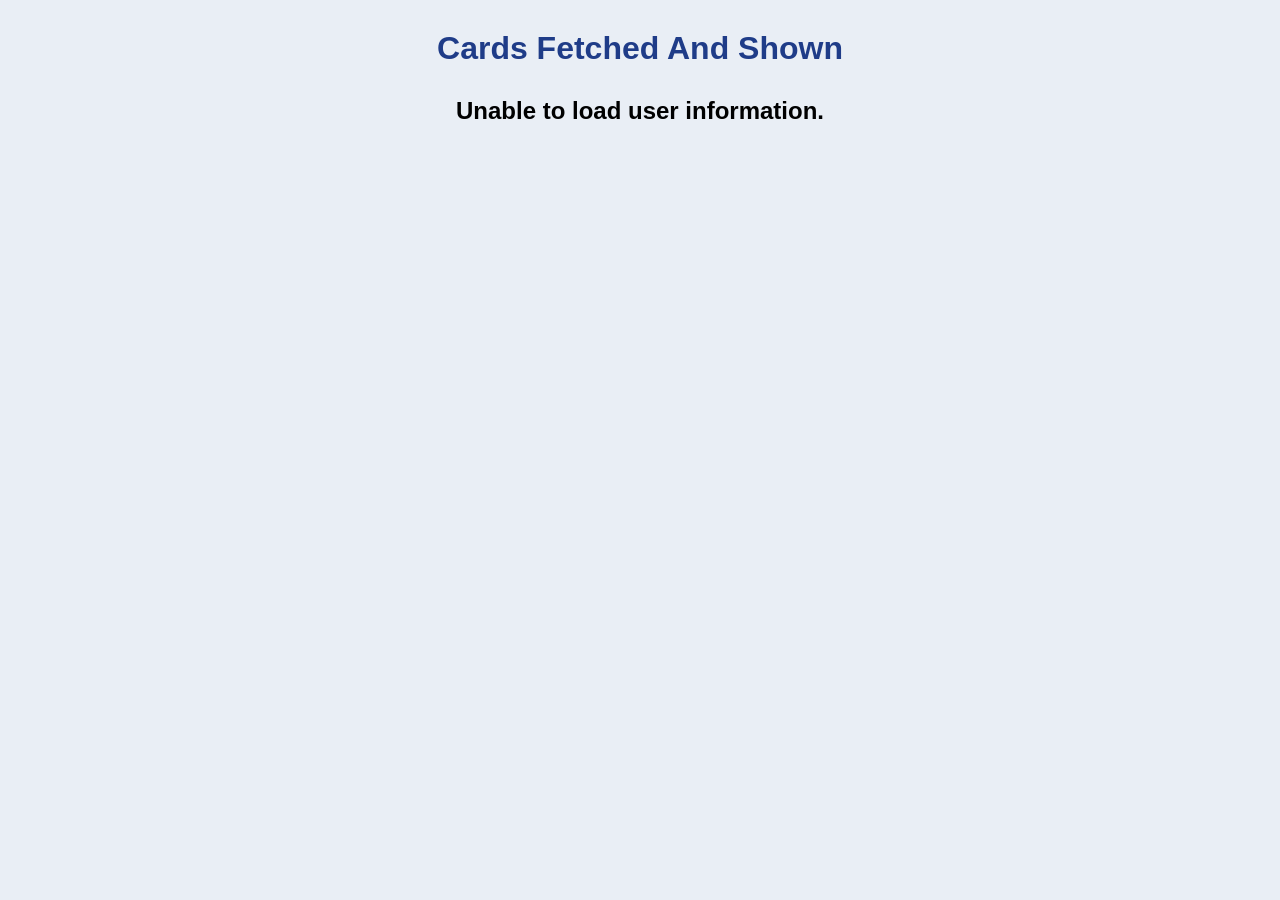
<file: Practice_Task4/index.html>
<!DOCTYPE html>
<html lang="en">
<head>
    <meta charset="UTF-8">
    <meta name="viewport" content="width=device-width, initial-scale=1.0">
    <title>Practice_task4 Harsh Vardhan</title>

    <link rel="stylesheet" href="style.css">
</head>
<body>

    <h1 class="heading">Cards Fetched And Shown</h1>

    <section id="user-list"></section>

    <script src="script.js"></script>

</body>
</html>
</file>
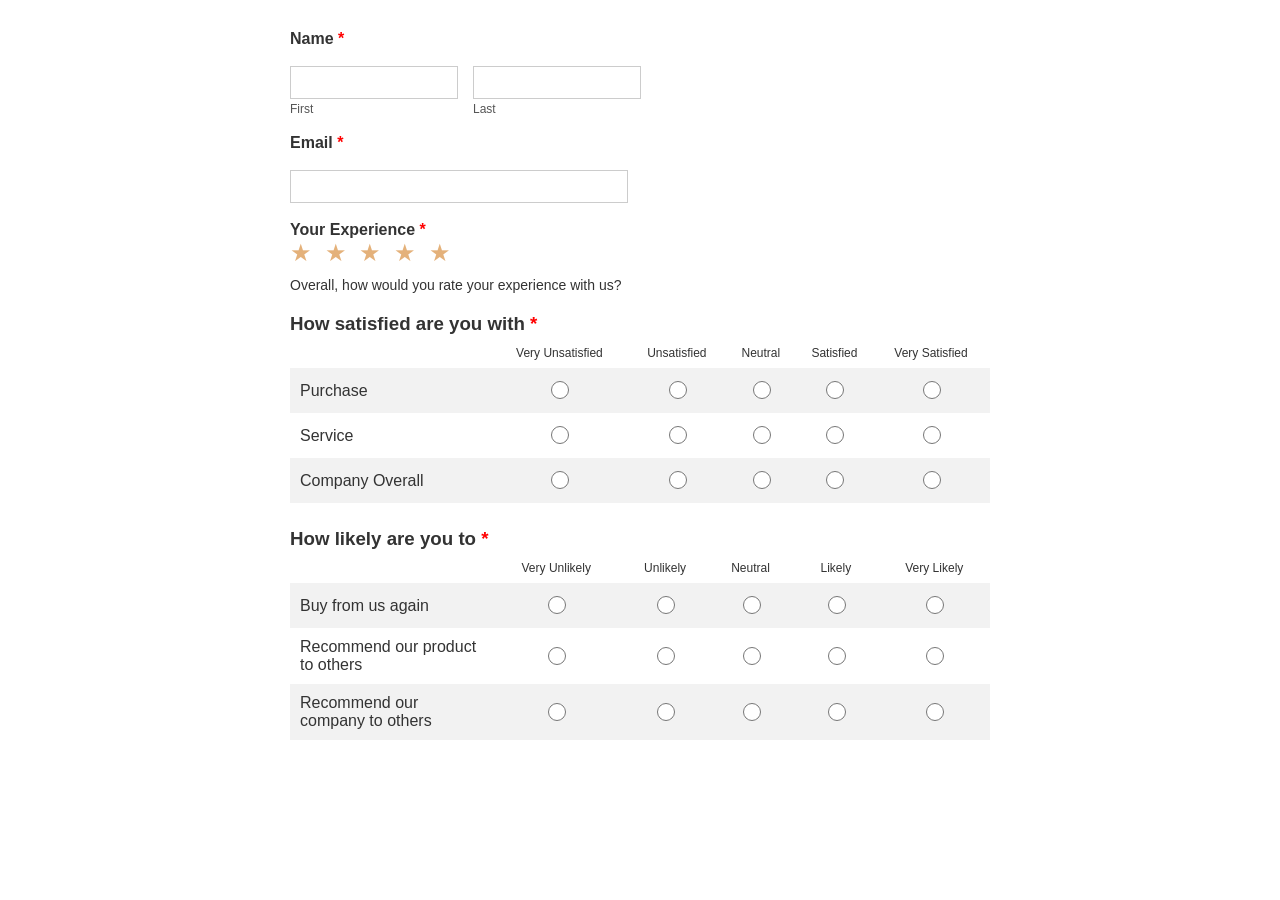
<file: Practice_Task1.html>
<!DOCTYPE html>
<html lang="en">
<head>
<meta charset="UTF-8">
<meta name="viewport" content="width=device-width, initial-scale=1.0">
<title>Harsh Vardhan</title>

<style>
    body{
        font-family: Arial, sans-serif;
        margin: 30px;
        color: #333;
    }

    .container{
        width: 700px;
        margin: auto;
    }

    label{
        font-weight: bold;
    }

    .required{
        color: red;
    }

    input[type="text"],
    input[type="email"]{
        padding: 8px;
        border: 1px solid #ccc;
        width: 150px;
    }

    .email-box{
        width: 320px !important;
    }

    .name-box{
        display: flex;
        gap: 15px;
    }

    .sub-label{
        font-size: 12px;
        color: #555;
        margin-top: 3px;
    }

    .stars{
        color: #e4b17a;
        font-size: 24px;
        letter-spacing: 3px;
    }

    .question{
        margin-top: 10px;
        margin-bottom: 20px;
        font-size: 14px;
    }

    h3{
        margin-bottom: 10px;
    }

    table{
        width: 100%;
        border-collapse: collapse;
        margin-bottom: 25px;
    }

    th{
        font-size: 12px;
        font-weight: normal;
        text-align: center;
        padding-bottom: 8px;
    }

    td{
        padding: 10px;
        text-align: center;
    }

    td:first-child{
        text-align: left;
        width: 180px;
    }

    .row-bg{
        background-color: #f2f2f2;
    }

    input[type="radio"]{
        width: 18px;
        height: 18px;
    }
</style>
</head>

<body>

<div class="container">

    <!-- Name -->
    <label>Name <span class="required">*</span></label>
    <br><br>

    <div class="name-box">
        <div>
            <input type="text">
            <div class="sub-label">First</div>
        </div>

        <div>
            <input type="text">
            <div class="sub-label">Last</div>
        </div>
    </div>

    <br>

    <!-- Email -->
    <label>Email <span class="required">*</span></label>
    <br><br>
    <input type="email" class="email-box">

    <br><br>

    <!-- Rating -->
    <label>Your Experience <span class="required">*</span></label>

    <div class="stars">
        ★ ★ ★ ★ ★
    </div>

    <div class="question">
        Overall, how would you rate your experience with us?
    </div>

    <!-- Satisfaction -->
    <h3>How satisfied are you with <span class="required">*</span></h3>

    <table>
        <tr>
            <th></th>
            <th>Very Unsatisfied</th>
            <th>Unsatisfied</th>
            <th>Neutral</th>
            <th>Satisfied</th>
            <th>Very Satisfied</th>
        </tr>

        <tr class="row-bg">
            <td>Purchase</td>
            <td><input type="radio" name="purchase"></td>
            <td><input type="radio" name="purchase"></td>
            <td><input type="radio" name="purchase"></td>
            <td><input type="radio" name="purchase"></td>
            <td><input type="radio" name="purchase"></td>
        </tr>

        <tr>
            <td>Service</td>
            <td><input type="radio" name="service"></td>
            <td><input type="radio" name="service"></td>
            <td><input type="radio" name="service"></td>
            <td><input type="radio" name="service"></td>
            <td><input type="radio" name="service"></td>
        </tr>

        <tr class="row-bg">
            <td>Company Overall</td>
            <td><input type="radio" name="company"></td>
            <td><input type="radio" name="company"></td>
            <td><input type="radio" name="company"></td>
            <td><input type="radio" name="company"></td>
            <td><input type="radio" name="company"></td>
        </tr>
    </table>

    <!-- Likelihood -->
    <h3>How likely are you to <span class="required">*</span></h3>

    <table>
        <tr>
            <th></th>
            <th>Very Unlikely</th>
            <th>Unlikely</th>
            <th>Neutral</th>
            <th>Likely</th>
            <th>Very Likely</th>
        </tr>

        <tr class="row-bg">
            <td>Buy from us again</td>
            <td><input type="radio" name="buy"></td>
            <td><input type="radio" name="buy"></td>
            <td><input type="radio" name="buy"></td>
            <td><input type="radio" name="buy"></td>
            <td><input type="radio" name="buy"></td>
        </tr>

        <tr>
            <td>Recommend our product to others</td>
            <td><input type="radio" name="product"></td>
            <td><input type="radio" name="product"></td>
            <td><input type="radio" name="product"></td>
            <td><input type="radio" name="product"></td>
            <td><input type="radio" name="product"></td>
        </tr>

        <tr class="row-bg">
            <td>Recommend our company to others</td>
            <td><input type="radio" name="company2"></td>
            <td><input type="radio" name="company2"></td>
            <td><input type="radio" name="company2"></td>
            <td><input type="radio" name="company2"></td>
            <td><input type="radio" name="company2"></td>
        </tr>
    </table>

</div>

</body>
</html>
</file>
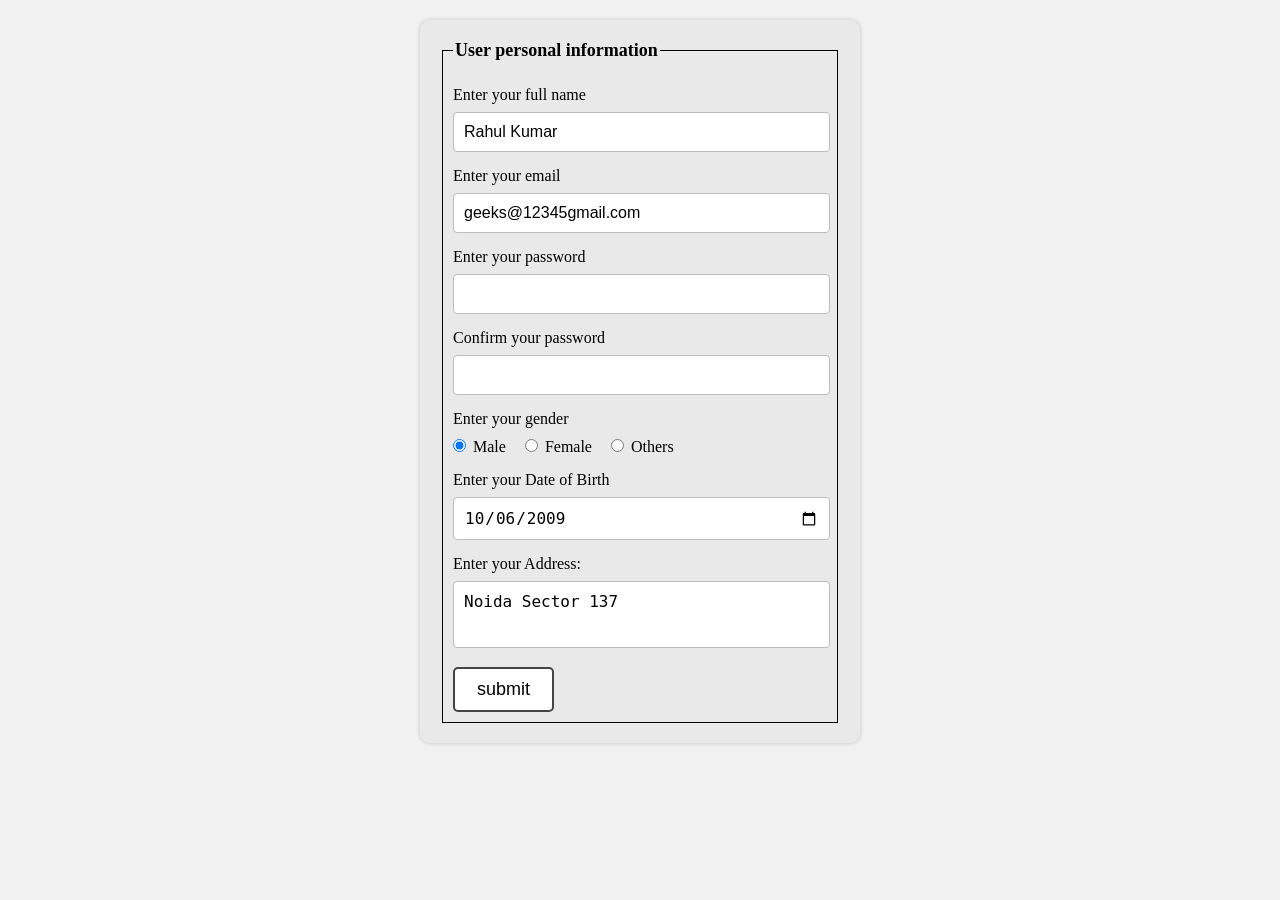
<file: Practice_Task2.html>
<!DOCTYPE html>
<html lang="en">
<head>
<meta charset="UTF-8">
<meta name="viewport" content="width=device-width, initial-scale=1.0">
<title>Practice Task 2 Harsh Vardhan</title>

<style>
    body{
        background-color:#f2f2f2;
        font-family: Georgia, serif;
    }

    .container{
        width:400px;
        margin:20px auto;
        background:#e9e9e9;
        padding:20px;
        border-radius:10px;
        box-shadow:0 0 5px rgba(0,0,0,0.2);
    }

    fieldset{
        border:1px solid black;
        padding:10px;
    }

    legend{
        font-size:18px;
        font-weight:bold;
    }

    label{
        display:block;
        margin-top:15px;
        margin-bottom:8px;
        font-size:16px;
    }

    input[type="text"],
    input[type="email"],
    input[type="password"],
    input[type="date"],
    textarea{
        width:95%;
        padding:10px;
        border:1px solid #bdbdbd;
        border-radius:4px;
        font-size:16px;
    }

    textarea{
        height:45px;
        resize:none;
    }

    .gender-group{
        margin-top:5px;
        margin-bottom:10px;
    }

    .gender-group input{
        margin-left:15px;
    }

    .gender-group input:first-child{
        margin-left:0;
    }

    button{
        margin-top:15px;
        padding:10px 22px;
        font-size:18px;
        border:2px solid #444;
        border-radius:5px;
        background:white;
        cursor:pointer;
    }

    button:hover{
        background:#f0f0f0;
    }
</style>
</head>

<body>

<div class="container">

<form action="" method="get">

    <fieldset>
        <legend>User personal information</legend>

        <label for="fname">Enter your full name</label>
        <input type="text" id="fname" value="Rahul Kumar">

        <label for="email">Enter your email</label>
        <input type="email" id="email" value="geeks@12345gmail.com">

        <label for="password">Enter your password</label>
        <input type="password" id="password">

        <label for="confirm_password">Confirm your password</label>
        <input type="password" id="confirm_password">

        <label>Enter your gender</label>
        <div class="gender-group">
            <input type="radio" id="male" name="gender" checked>
            <label for="male" style="display:inline;">Male</label>

            <input type="radio" id="female" name="gender">
            <label for="female" style="display:inline;">Female</label>

            <input type="radio" id="others" name="gender">
            <label for="others" style="display:inline;">Others</label>
        </div>

        <label for="dob">Enter your Date of Birth</label>
        <input type="date" id="dob" value="2009-10-06">

        <label for="address">Enter your Address:</label>
        <textarea id="address">Noida Sector 137</textarea>

        <button type="submit">submit</button>

    </fieldset>

</form>

</div>

</body>
</html>
</file>
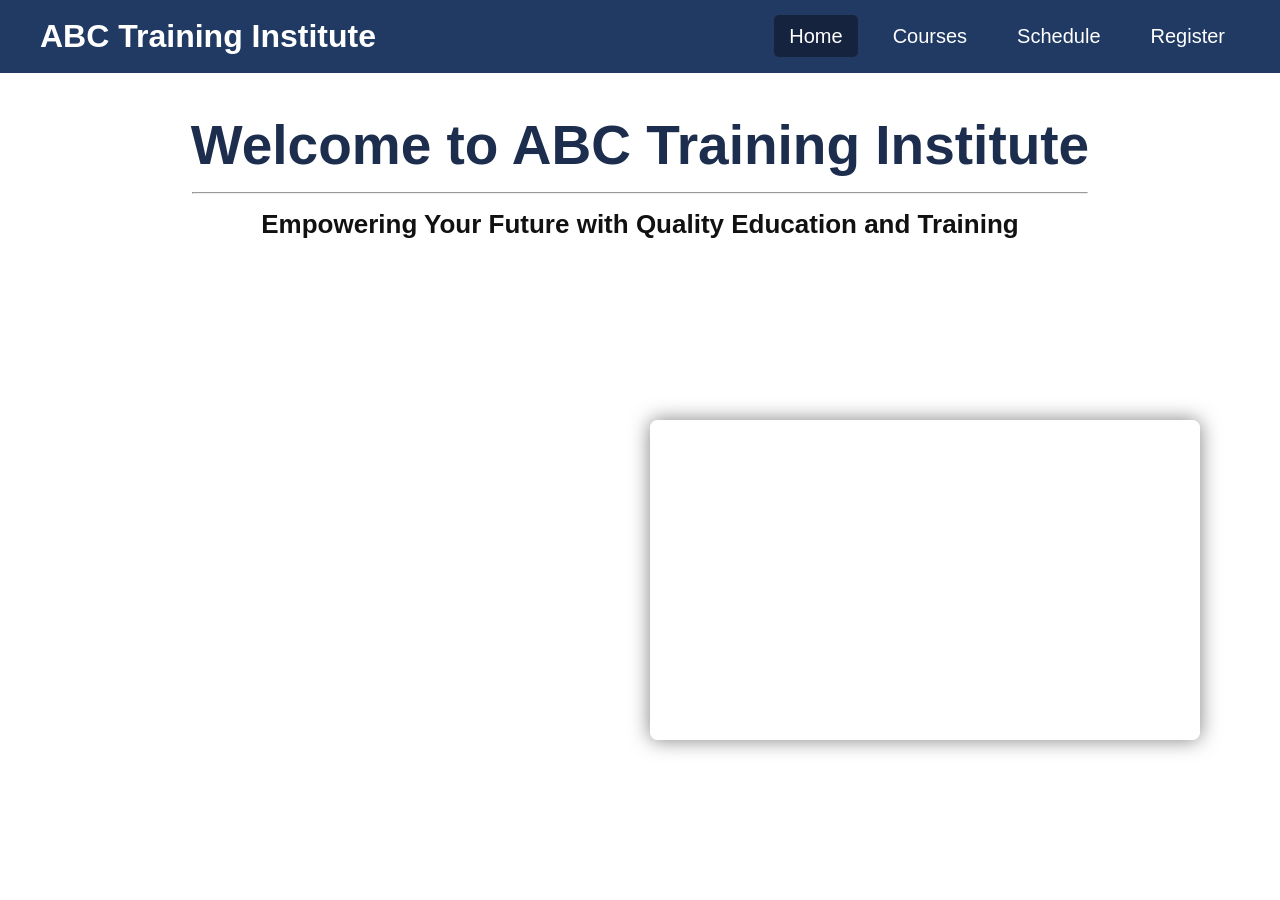
<file: Practice_Task3/Homepage.html>
<!DOCTYPE html>
<html lang="en">
<head>
    <meta charset="UTF-8">
    <meta name="viewport" content="width=device-width, initial-scale=1.0">
    <title>ABC Training Institute</title>

    <link rel="stylesheet" href="css/home.css">
</head>
<body>

<header>

    <div class="logo">
        <h1>ABC Training Institute</h1>
    </div>

    <nav>
        <ul>
            <li><a class="active" href="Homepage.html">Home</a></li>
            <li><a href="Coursepage.html">Courses</a></li>
            <li><a href="Schedulepage.html">Schedule</a></li>
            <li><a href="Registerpage.html">Register</a></li>
        </ul>
    </nav>

</header>

<main>

    <section class="hero">

        <h2>Welcome to ABC Training Institute</h2>

        <hr>

        <p>
            Empowering Your Future with Quality Education and Training
        </p>

    </section>

    <section class="media-section">

        <iframe
            src="https://www.youtube.com/embed/q-_ezD9Swz4"
            title="Institute Introduction Video"
            allowfullscreen>
        </iframe>

    </section>

</main>

<!-- Hidden Background Audio -->
<audio autoplay loop>
    <source
        src="https://www.soundhelix.com/examples/mp3/SoundHelix-Song-1.mp3"
        type="audio/mpeg">
</audio>

</body>
</html>
</file>
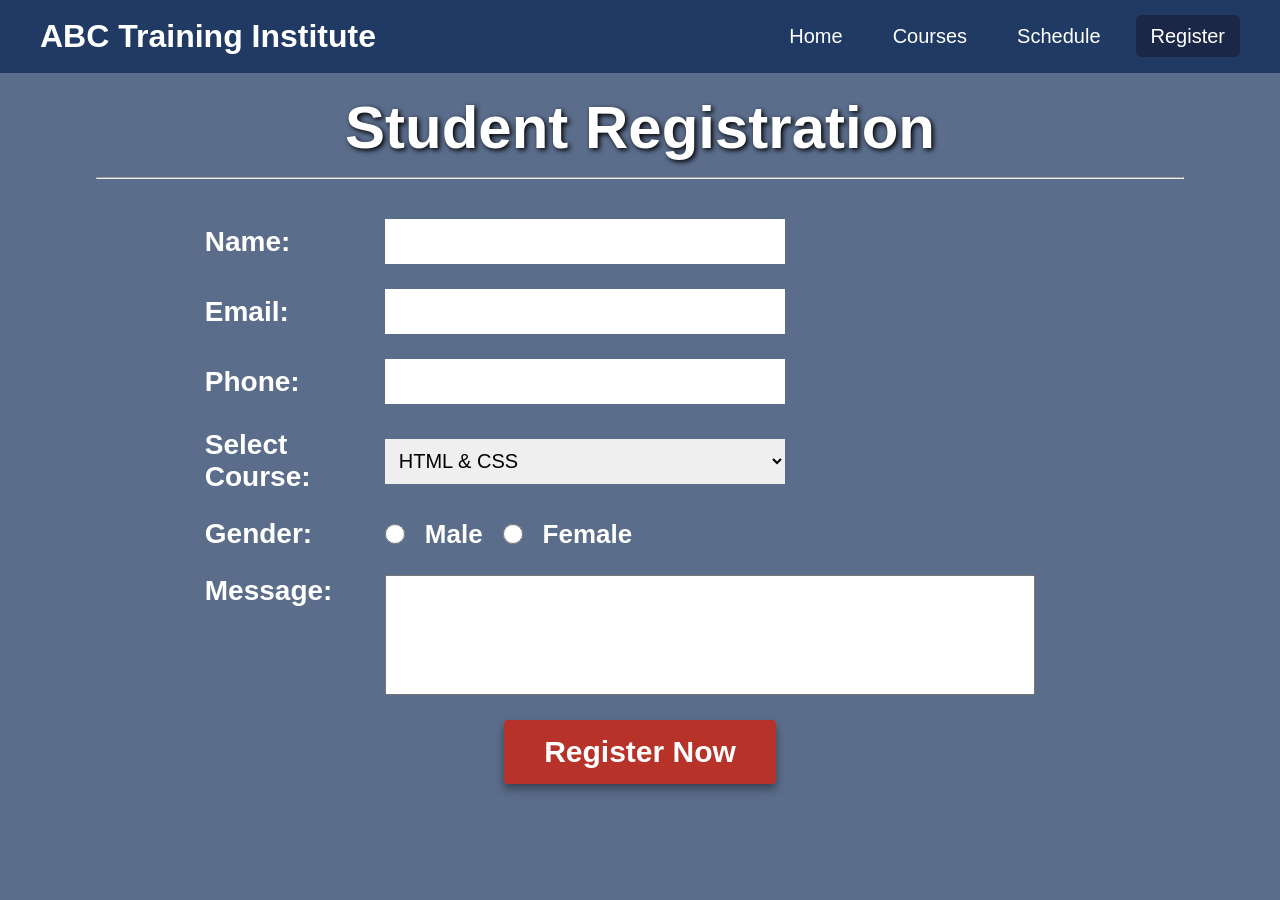
<file: Practice_Task3/Registerpage.html>
<!DOCTYPE html>
<html lang="en">
<head>
    <meta charset="UTF-8">
    <meta name="viewport" content="width=device-width, initial-scale=1.0">
    <title>Student Registration</title>

    <link rel="stylesheet" href="css/register.css">
</head>
<body>

<header>

    <div class="logo">
        <h1>ABC Training Institute</h1>
    </div>

    <nav>
        <ul>
            <li><a href="Homepage.html">Home</a></li>
            <li><a href="Coursepage.html">Courses</a></li>
            <li><a href="Schedulepage.html">Schedule</a></li>
            <li><a class="active" href="Registerpage.html">Register</a></li>
        </ul>
    </nav>

</header>

<section class="registration">

    <h2>Student Registration</h2>

    <hr>

    <form>

        <div class="form-row">
            <label>Name:</label>
            <input type="text" required>
        </div>

        <div class="form-row">
            <label>Email:</label>
            <input type="email" required>
        </div>

        <div class="form-row">
            <label>Phone:</label>
            <input type="tel" required>
        </div>

        <div class="form-row">
            <label>Select Course:</label>

            <select>
                <option>HTML & CSS</option>
                <option>JavaScript</option>
                <option>React JS</option>
                <option>Python</option>
                <option>Java</option>
                <option>C++</option>
            </select>
        </div>

        <div class="form-row">
            <label>Gender:</label>

            <div class="gender">

                <input type="radio" name="gender" id="male">
                <label for="male">Male</label>

                <input type="radio" name="gender" id="female">
                <label for="female">Female</label>

            </div>
        </div>

        <div class="form-row message-row">
            <label>Message:</label>

            <textarea></textarea>
        </div>

        <div class="btn-container">
            <button type="submit">
                Register Now
            </button>
        </div>

    </form>

</section>

</body>
</html>
</file>
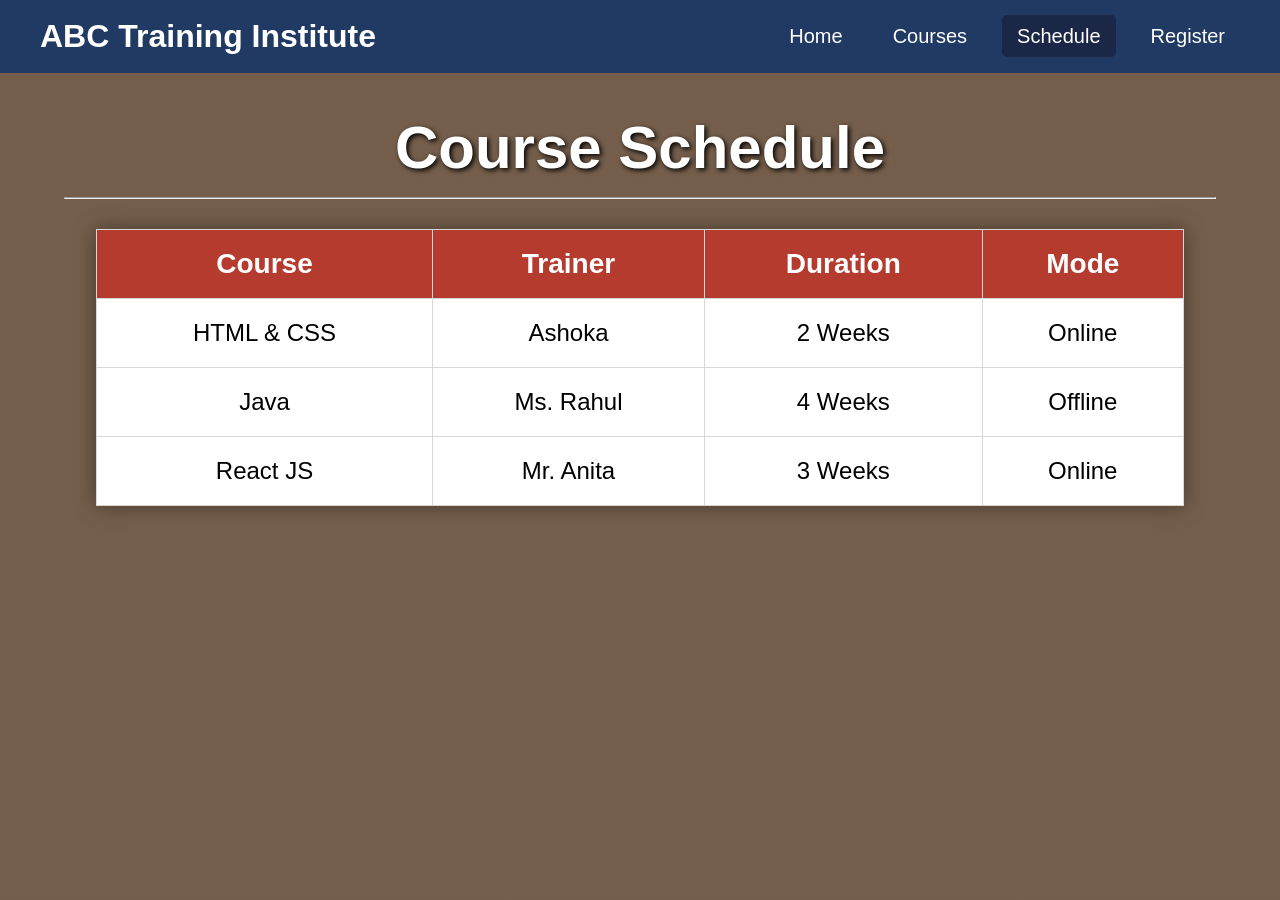
<file: Practice_Task3/Schedulepage.html>
<!DOCTYPE html>
<html lang="en">
<head>
    <meta charset="UTF-8">
    <meta name="viewport" content="width=device-width, initial-scale=1.0">
    <title>Course Schedule</title>

    <link rel="stylesheet" href="css/schedule.css">
</head>
<body>

<header>

    <div class="logo">
        <h1>ABC Training Institute</h1>
    </div>

    <nav>
        <ul>
            <li><a href="Homepage.html">Home</a></li>
            <li><a href="Coursepage.html">Courses</a></li>
            <li><a class="active" href="Schedulepage.html">Schedule</a></li>
            <li><a href="Registerpage.html">Register</a></li>
        </ul>
    </nav>

</header>

<section class="schedule-section">

    <h2>Course Schedule</h2>

    <hr>

    <table>

        <thead>
            <tr>
                <th>Course</th>
                <th>Trainer</th>
                <th>Duration</th>
                <th>Mode</th>
            </tr>
        </thead>

        <tbody>

            <tr>
                <td>HTML & CSS</td>
                <td>Ashoka</td>
                <td>2 Weeks</td>
                <td>Online</td>
            </tr>

            <tr>
                <td>Java</td>
                <td>Ms. Rahul</td>
                <td>4 Weeks</td>
                <td>Offline</td>
            </tr>

            <tr>
                <td>React JS</td>
                <td>Mr. Anita</td>
                <td>3 Weeks</td>
                <td>Online</td>
            </tr>

        </tbody>

    </table>

</section>

</body>
</html>
</file>
<file: Practice_Task4/style.css>
*{
    margin:0;
    padding:0;
    box-sizing:border-box;
}

body{
    font-family:'Segoe UI',sans-serif;
    background:#e9eef5;
    padding:30px;
}

.heading{
    text-align:center;
    margin-bottom:30px;
    color:#1f3c88;
}

#user-list{
    display:flex;
    flex-wrap:wrap;
    justify-content:center;
    gap:20px;
}

.profile-card{
    width:300px;

    background:white;

    border-radius:15px;

    overflow:hidden;

    box-shadow:0 4px 15px rgba(0,0,0,0.15);

    transition:0.3s;
}

.profile-card:hover{
    transform:translateY(-5px);
}

.profile-header{
    background:#1f3c88;
    padding:20px;
    text-align:center;
}

.profile-header img{
    width:90px;
    height:90px;
    border-radius:50%;
    border:4px solid white;
}

.profile-body{
    padding:15px;
}

.profile-body h2{
    font-size:20px;
    margin-bottom:10px;
    color:#1f3c88;
}

.profile-body p{
    margin:8px 0;
    color:#444;
}
</file>
<file: Practice_Task3/css/home.css>
*{
    margin:0;
    padding:0;
    box-sizing:border-box;
    font-family:Arial, sans-serif;
}

body{

    background-image:
    linear-gradient(
        rgba(255,255,255,0.35),
        rgba(255,255,255,0.35)
    ),
    url("https://images.unsplash.com/photo-1592066575517-58df903152f2?fm=jpg&q=60&w=3000&auto=format&fit=crop");

    background-size:cover;
    background-position:center;
    background-attachment:fixed;

    min-height:100vh;
}

/* HEADER */

header{

    background:#203a63;

    display:flex;
    justify-content:space-between;
    align-items:center;

    padding:18px 40px;
}

.logo h1{
    color:white;
}

nav ul{

    display:flex;
    list-style:none;
    gap:20px;
}

nav a{

    text-decoration:none;
    color:white;
    font-size:20px;

    padding:10px 15px;
}

nav a:hover{

    background:#16233f;
    border-radius:5px;
}

.active{

    background:#16233f;
    border-radius:5px;
}

/* HERO SECTION */

.hero{

    text-align:center;
    margin-top:40px;
}

.hero h2{

    font-size:55px;
    color:#1c2d4d;

    text-shadow:2px 2px 3px white;
}

.hero hr{

    width:70%;
    margin:15px auto;
}

.hero p{

    font-size:26px;
    font-weight:bold;
    color:#111;
}

/* VIDEO POSITIONED TO BOTTOM RIGHT */

.media-section{

    margin-top:180px;

    display:flex;
    justify-content:flex-end;

    padding-right:80px;
}

.media-section iframe{

    width:550px;
    height:320px;

    border:6px solid white;

    border-radius:8px;

    box-shadow:0 0 20px rgba(0,0,0,0.5);
}
</file>
<file: Practice_Task3/css/register.css>
*{
    margin:0;
    padding:0;
    box-sizing:border-box;
    font-family:Arial, sans-serif;
}

body{

    min-height:100vh;

    background:
    linear-gradient(
        rgba(35,60,100,0.75),
        rgba(35,60,100,0.75)
    ),
    url("https://images.unsplash.com/photo-1498243691581-b145c3f54a5a?w=1600");

    background-size:cover;
    background-position:center;

    color:white;
}

/* HEADER */

header{
    background:#203a63;

    display:flex;
    justify-content:space-between;
    align-items:center;

    padding:18px 40px;
}

.logo h1{
    color:white;
}

nav ul{
    display:flex;
    list-style:none;
    gap:20px;
}

nav a{
    text-decoration:none;
    color:white;
    font-size:20px;
    padding:10px 15px;
}

.active{
    background:#1b2747;
    border-radius:5px;
}

/* TITLE */

.registration{
    width:85%;
    margin:auto;
    margin-top:20px;
}

.registration h2{
    text-align:center;
    font-size:60px;
    text-shadow:2px 2px 5px black;
}

.registration hr{
    margin:15px 0 40px;
}

/* FORM */

form{
    width:80%;
    margin:auto;
}

.form-row{
    display:flex;
    align-items:center;
    margin-bottom:25px;
}

.form-row label{
    width:180px;
    font-size:28px;
    font-weight:bold;
}

.form-row input,
.form-row select{
    width:400px;
    height:45px;

    border:none;
    padding-left:10px;

    font-size:20px;
}

select{
    cursor:pointer;
}

.gender{
    display:flex;
    align-items:center;
    gap:20px;
}

.gender input{
    width:20px;
    height:20px;
}

.gender label{
    width:auto;
    font-size:26px;
}

/* TEXTAREA */

.message-row{
    align-items:flex-start;
}

textarea{
    width:650px;
    height:120px;

    resize:none;
    padding:10px;
    font-size:18px;
}

/* BUTTON */

.btn-container{
    text-align:center;
    margin-top:20px;
}

button{
    background:#b73228;

    color:white;

    border:none;

    font-size:30px;
    font-weight:bold;

    padding:15px 40px;

    border-radius:4px;

    cursor:pointer;

    box-shadow:0 5px 10px rgba(0,0,0,.4);
}

button:hover{
    background:#96261d;
}
</file>
<file: Practice_Task3/css/schedule.css>
*{
    margin:0;
    padding:0;
    box-sizing:border-box;
    font-family:Arial, sans-serif;
}

body{
    min-height:100vh;

    background:
    linear-gradient(
        rgba(70,40,15,0.75),
        rgba(70,40,15,0.75)
    ),
    url("https://images.unsplash.com/photo-1516321497487-e288fb19713f?w=1600");

    background-size:cover;
    background-position:center;

    color:white;
}

/* HEADER */

header{
    background:#203a63;

    display:flex;
    justify-content:space-between;
    align-items:center;

    padding:18px 40px;
}

.logo h1{
    color:white;
}

nav ul{
    display:flex;
    list-style:none;
    gap:20px;
}

nav a{
    text-decoration:none;
    color:white;
    font-size:20px;
    padding:10px 15px;
}

.active{
    background:#1b2747;
    border-radius:5px;
}

/* SECTION */

.schedule-section{
    text-align:center;
    margin-top:40px;
}

.schedule-section h2{
    font-size:60px;
    text-shadow:2px 2px 5px black;
}

.schedule-section hr{
    width:90%;
    margin:15px auto 30px;
}

/* TABLE */

table{
    width:85%;
    margin:auto;

    border-collapse:collapse;

    background:white;
    color:black;

    box-shadow:0 0 20px rgba(0,0,0,.4);
}

th{
    background:#b53b2f;
    color:white;

    font-size:28px;
    padding:18px;
}

td{
    font-size:24px;
    padding:20px;
}

th, td{
    border:1px solid #d8d8d8;
}

tbody tr:hover{
    background:#f5f5f5;
}
</file>
